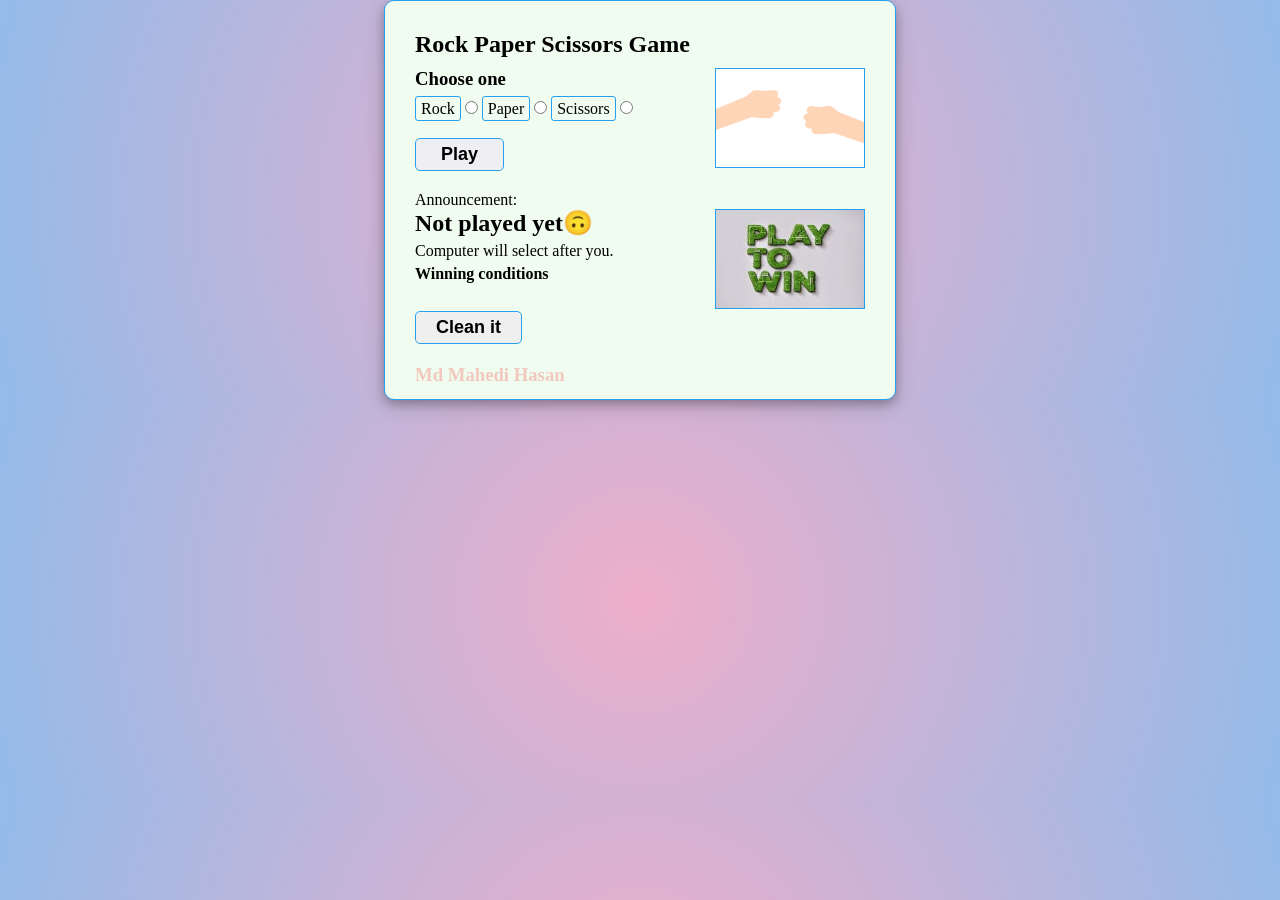
<file: day-7/RPS using if else/index.html>
<!DOCTYPE html>
<html lang="en">
<head>
    <meta charset="UTF-8">
    <meta name="viewport" content="width=device-width, initial-scale=1.0">
    <script defer src="script.js"></script>
    <link rel="stylesheet" href="style.css">
    <title>RPS Game</title>
</head>
<body>
    <div id="container"> 
        <h2 id="heading">Rock Paper Scissors Game</h2>
        <div id="game_body">
            <div id="form_section">
                <form action="" id="form">
                    <img id="img_resize" src="img/rockpaperscissor.gif" alt="image">
                    <h3 id="heading3">Choose one</h3>
                    <label for="rock">Rock</label>
                    <input value="rock" type="radio" name="select_one" id="rock">
                    <label for="paper">Paper</label>
                    <input value="paper" type="radio" name="select_one" id="paper">
                    <label for="scissors">Scissors</label>
                    <input value="scissors" type="radio" name="select_one" id="scissors"><br>
                    <button id="btn" type="submit">Play</button>                    
                </form>
            </div>
            <div id="result_section">
                <p>Announcement:</p>
                <img id="resultImage" src="img/defoult.jpeg" alt="image">
                <h2 id="result">Not played yet🙃</h2>
                <p class="result_info">Computer will select after you.</p>
                <h4  id="game_info">Winning conditions</h4>
            </div>
            <div id="play_again_section">
                <button id="play_again_btn">Clean it</button>
            </div>
            <h3 class="author_text">Md Mahedi Hasan</h3>
        </div>
    </div>
</body>
</html>
</file>
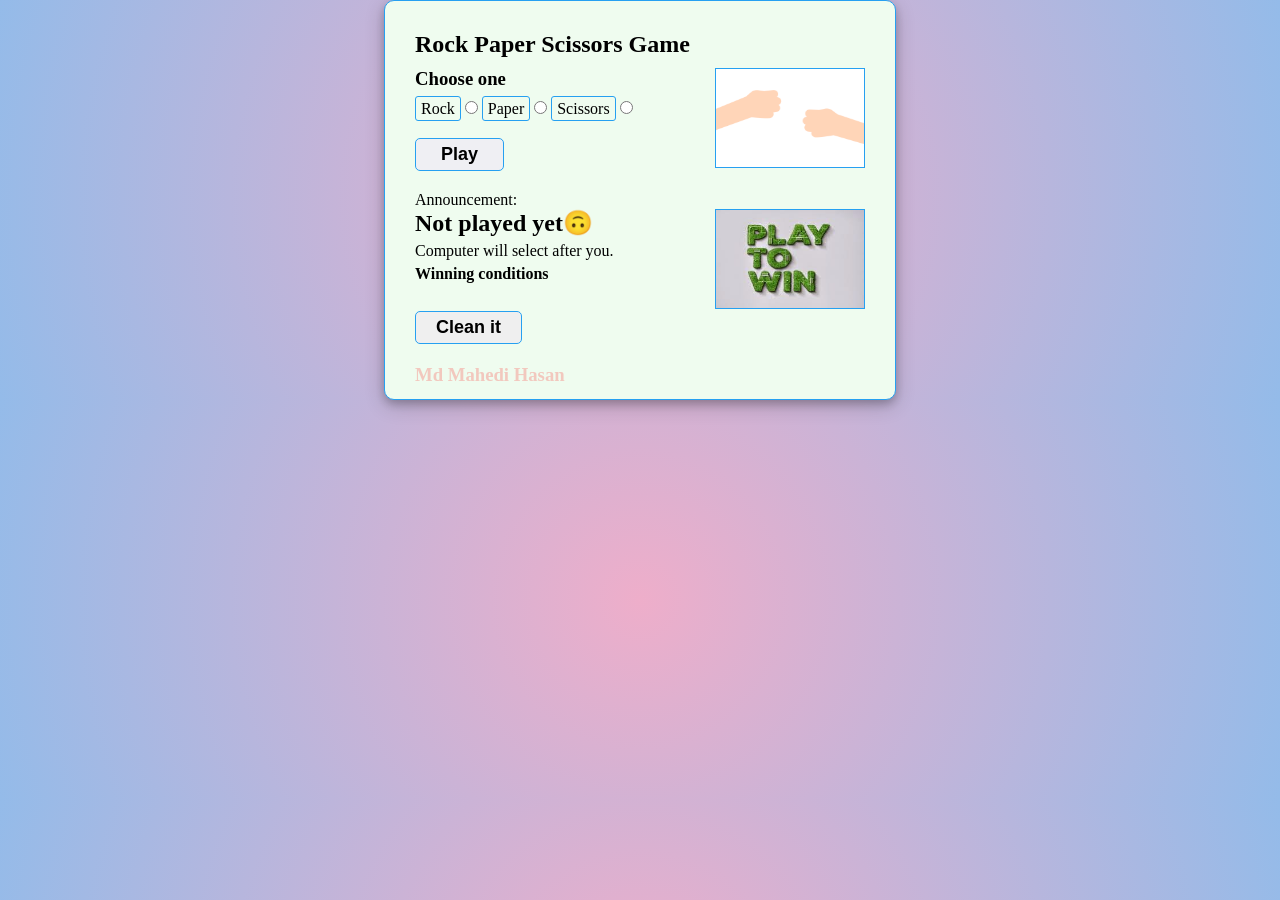
<file: day-7/RPS using switch/index.html>
<!DOCTYPE html>
<html lang="en">
<head>
    <meta charset="UTF-8">
    <meta name="viewport" content="width=device-width, initial-scale=1.0">
    <script defer src="script.js"></script>
    <link rel="stylesheet" href="style.css">
    <title>RPS Game</title>
</head>
<body>
    <div id="container">
        <h2 id="heading">Rock Paper Scissors Game</h2>
        <div id="game_body">
            <div id="form_section">
                <form action="" id="form">
                    <img id="img_resize" src="img/rockpaperscissor.gif" alt="image">
                    <h3 id="heading3">Choose one</h3>
                    <label for="rock">Rock</label>
                    <input value="rock" type="radio" name="select_one" id="rock">
                    <label for="paper">Paper</label>
                    <input value="paper" type="radio" name="select_one" id="paper">
                    <label for="scissors">Scissors</label>
                    <input value="scissors" type="radio" name="select_one" id="scissors"><br>
                    <button id="btn" type="submit">Play</button>                    
                </form>
            </div>
            <div id="result_section">
                <p>Announcement:</p>
                <img id="resultImage" src="img/defoult.jpeg" alt="image">
                <h2 id="result">Not played yet🙃</h2>
                <p class="result_info">Computer will select after you.</p>
                <h4  id="game_info">Winning conditions</h4>
            </div>
            <div id="play_again_section">
                <button id="play_again_btn">Clean it</button>
            </div>
            <h3 class="author_text">Md Mahedi Hasan</h3>
        </div>
    </div>
</body>
</html>
</file>
<file: day-7/RPS using if else/style.css>
*{
    margin: 0;
    padding: 0;
    box-sizing: border-box;
}
body{
    background: #EEAECA;
    background: radial-gradient(circle, rgba(238, 174, 202, 1) 0%, rgba(148, 187, 233, 1) 100%);
}

/* main design */
#container{
    padding: 30px;
    margin: auto;
    width: 40%;
    height: 400px;
    background-color: rgb(239, 252, 239);
    border: 1px solid rgb(38, 160, 241);
    border-radius: 10px;

  box-shadow: 0 4px 8px 0 rgba(0, 0, 0, 0.2), 0 6px 20px 0 rgba(0, 0, 0, 0.19);
  /* text-align: center; */
}
#heading3{
    margin: 10px 0;
}
label, input{
    display: inline;
    padding: 3px 5px;
    border: 1px solid rgb(38, 160, 241);
    border-radius: 3px;
}
#btn{
    /* display: block; */
    margin: 20px auto;
    padding: 5px 25px;
    font-size: 18px;
    font-weight: bold;
    background-color: rgb(239, 239, 243);
    border: 1.5px solid rgb(38, 160, 241);
    border-radius: 5px;
    cursor: pointer;
}
#btn:hover{
    background-color: rgb(168, 247, 166);
    transition: 0.4s;
    scale: 0.95;
}
img{
    height: 100px;
    width: 150px;
    float: right;
    border: 1px solid rgb(38, 160, 241);
}
/* result_section */

#result_section{
    height: 120px;
}
#result{
    margin-bottom: 5px;
}
#game_info{
    margin-top: 5px;
}
/* paly again */
#play_again_btn{
    /* display: block; */
    margin: auto;
    padding: 5px 20px;
    font-size: 18px;
    font-weight: bold;
    border: 1px solid rgb(38, 160, 241);
    border-radius: 5px;
    cursor: pointer;

}
#play_again_btn:hover{
   transition: 0.4s;
   scale: 0.95;
    background-color: rgb(253, 163, 163) ;
}

/* author text */
.author_text {
    opacity: 0.2;
    animation: pulse 2.5s ease-in-out infinite;
    margin-top: 20px;
    color: red;
}

@keyframes pulse {
    0%, 100% {
        opacity: 0.2;
    }
    50% {
        opacity: 1;
    }
}
</file>
<file: day-7/RPS using switch/style.css>
*{
    margin: 0;
    padding: 0;
    box-sizing: border-box;
}
body{
    background: #EEAECA;
    background: radial-gradient(circle, rgba(238, 174, 202, 1) 0%, rgba(148, 187, 233, 1) 100%);
}

/* main design */
#container{
    padding: 30px;
    margin: auto;
    width: 40%;
    height: 400px;
    background-color: rgb(239, 252, 239);
    border: 1px solid rgb(38, 160, 241);
    border-radius: 10px;

  box-shadow: 0 4px 8px 0 rgba(0, 0, 0, 0.2), 0 6px 20px 0 rgba(0, 0, 0, 0.19);
  /* text-align: center; */
}
#heading3{
    margin: 10px 0;
}
label, input{
    display: inline;
    padding: 3px 5px;
    border: 1px solid rgb(38, 160, 241);
    border-radius: 3px;
}
#btn{
    /* display: block; */
    margin: 20px auto;
    padding: 5px 25px;
    font-size: 18px;
    font-weight: bold;
    background-color: rgb(239, 239, 243);
    border: 1.5px solid rgb(38, 160, 241);
    border-radius: 5px;
    cursor: pointer;
}
#btn:hover{
    background-color: rgb(168, 247, 166);
    transition: 0.4s;
    scale: 0.95;
}
img{
    height: 100px;
    width: 150px;
    float: right;
    border: 1px solid rgb(38, 160, 241);
}
/* result_section */

#result_section{
    height: 120px;
}
#result{
    margin-bottom: 5px;
}
#game_info{
    margin-top: 5px;
}
/* paly again */
#play_again_btn{
    /* display: block; */
    margin: auto;
    padding: 5px 20px;
    font-size: 18px;
    font-weight: bold;
    border: 1px solid rgb(38, 160, 241);
    border-radius: 5px;
    cursor: pointer;

}
#play_again_btn:hover{
   transition: 0.4s;
   scale: 0.95;
    background-color: rgb(253, 163, 163) ;
}

.author_text {
    opacity: 0.2;
    animation: pulse 2.5s ease-in-out infinite;
    margin-top: 20px;
    color: red;
}

@keyframes pulse {
    0%, 100% {
        opacity: 0.2;
    }
    50% {
        opacity: 1;
    }
}
</file>
